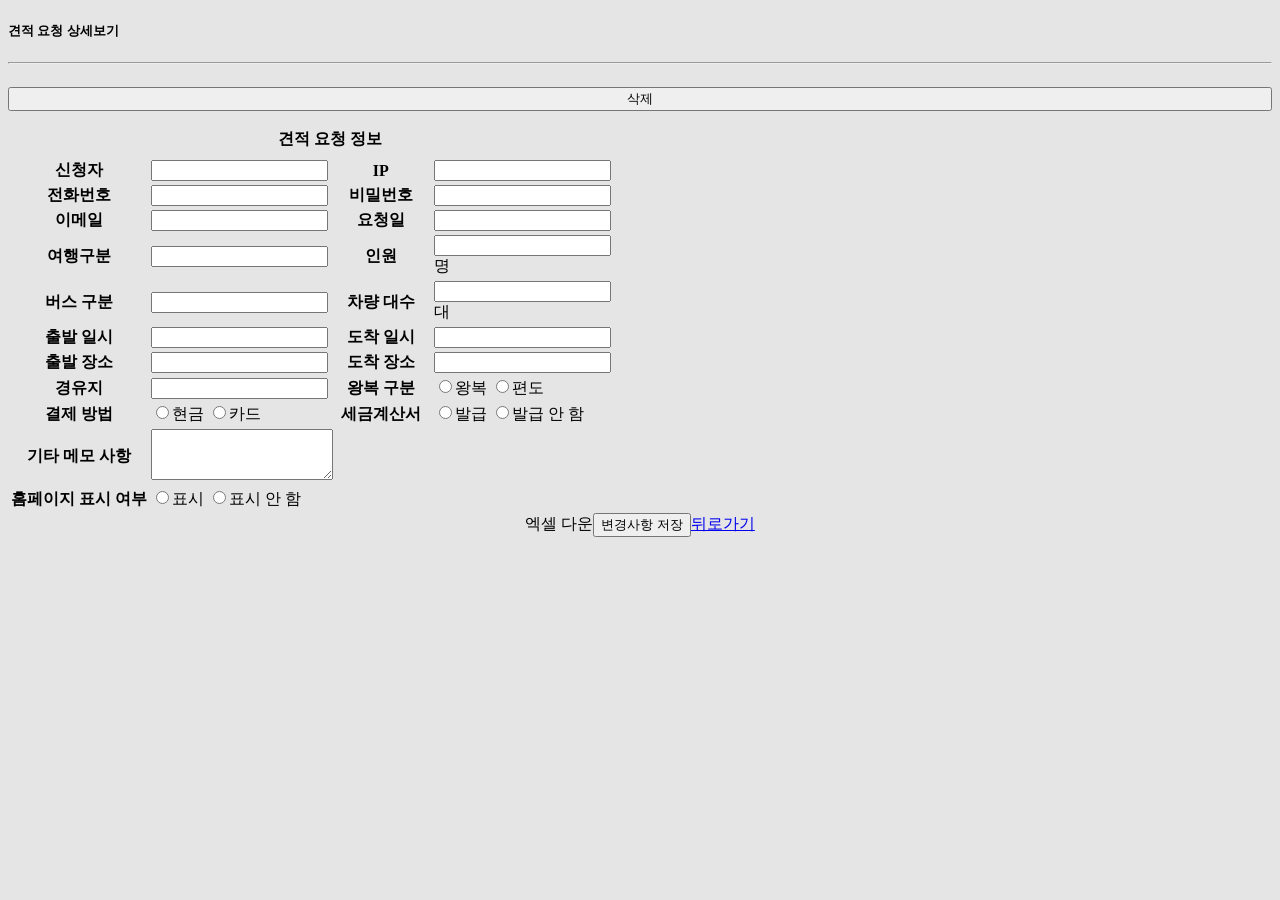
<file: src/main/resources/templates/estimateDetailPage.html>
<!DOCTYPE html>
<html xmlns:th="http://www.thymeleaf.org" lang="en">
<!-- head -->
<th:block th:replace="fragments/head :: headFragment"></th:block>

<body style="background-color: #e5e5e5;">

<!-- header -->
<th:block th:replace="fragments/header :: headerFragment"></th:block>

<div class="container">
    <!--top bar-->
    <th:block th:replace="fragments/topBar :: topBarFragment"></th:block>

    <div class="row row-cols-auto">
        <!-- side menu -->
        <th:block th:replace="fragments/sideMenu :: sideMenuFragment"></th:block>

        <!-- content -->
        <article class="col-10">
            <h5>견적 요청 상세보기</h5>
            <hr>
            <form style="padding: 15px 0" th:object="${estimate}" method="POST" th:action="@{/admin/delete/estimate/{estimateId}(estimateId = ${estimate.id})}">
                <div class="row">
                    <div class="col-10">

                    </div>
                    <div class="col-2">
                        <button type="submit" class="btn btn-danger" onclick="deleteConfirm()" style="width: 100%;">삭제</button>
                    </div>
                </div>
            </form>

            <form th:object="${estimate}" method="POST" th:action="@{/admin/update/estimate/{estimateId}(estimateId = ${estimate.id})}">
            <table class="table align-middle table-bordered">
                <thead class="table-info">
                <tr>
                    <th colspan="4">견적 요청 정보</th>
                </tr>
                </thead>
                <tbody>
                <tr><tr><td colspan="2" style="width: 50%; border-right: 0;"></td></tr></tr>
                <tr>
                    <th>신청자</th>
                    <td>
                        <input type="text" readonly class="form-control-plaintext" th:field="*{name}">
                    </td>
                    <th>IP</th>
                    <td>
                        <input type="text" readonly class="form-control-plaintext" th:field="*{ip}">
                    </td>
                </tr>
                <tr>
                    <th>전화번호</th>
                    <td>
                        <input type="text" readonly class="form-control-plaintext" th:field="*{phone}">
                    </td>
                    <th>비밀번호</th>
                    <td>
                        <input type="text" readonly class="form-control-plaintext" th:field="*{password}">
                    </td>
                </tr>
                <tr>
                    <th>이메일</th>
                    <td>
                        <input type="text" readonly class="form-control-plaintext" th:field="*{email}">
                    </td>
                    <th>요청일</th>
                    <td>
                        <input type="text" readonly class="form-control-plaintext" th:field="*{createdDate}">
                    </td>
                </tr>
                <tr>
                    <th>여행구분</th>
                    <td>
                        <input class="form-control form-control-sm" th:field="*{travelType}">
                    </td>
                    <th>인원</th>
                    <td>
                        <div class="input-group input-group-sm" style="width: 100px;">
                            <input type="number" class="form-control form-control-sm" th:field="*{memberCount}">
                            <span class="input-group-text">명</span>
                        </div>
                    </td>
                </tr>
                <tr>
                    <th>버스 구분</th>
                    <td>
                        <input class="form-control form-control-sm" th:field="*{vehicleType}">
                    </td>
                    <th>차량 대수</th>
                    <td>
                        <div class="input-group input-group-sm" style="width: 100px;">
                            <input type="number" class="form-control form-control-sm" th:field="*{vehicleNumber}">
                            <span class="input-group-text">대</span>
                        </div>
                    </td>
                </tr>
                <tr>
                    <th>출발 일시</th>
                    <td>
                        <input class="form-control form-control-sm" type="text" th:field="*{departDate}">
                    </td>
                    <th>도착 일시</th>
                    <td>
                        <input class="form-control form-control-sm" type="text" th:field="*{arrivalDate}">
                    </td>
                </tr>
                <tr>
                    <th>출발 장소</th>
                    <td>
                        <input class="form-control form-control-sm" type="text" th:field="*{departPlace}">
                    </td>
                    <th>도착 장소</th>
                    <td>
                        <input class="form-control form-control-sm" type="text" th:field="*{arrivalPlace}">
                    </td>
                </tr>
                <tr>
                    <th>경유지</th>
                    <td><input class="form-control form-control-sm" type="text" th:field="*{stopPlace}"></td>
                    <th>왕복 구분</th>
                    <td th:field="*{wayType}">
                        <label><input type="radio" name="wayType" class="form-check-input"
                                      th:checked="${estimate.wayType eq '왕복'}"
                                      th:value="왕복">왕복</label>
                        <label><input type="radio" name="wayType" class="form-check-input"
                                      th:checked="${estimate.wayType eq '편도'}"
                                      th:value="편도">편도</label>
                    </td>
                </tr>
                <tr>
                    <th>결제 방법</th>
                    <td th:field="*{payment}">
                        <label><input type="radio" name="payment" class="form-check-input"
                                      th:checked="${estimate.payment eq '현금'}"
                                      th:value="현금">현금</label>
                        <label><input type="radio" name="payment" class="form-check-input"
                                      th:checked="${estimate.payment eq '카드'}"
                                      th:value="카드">카드</label>
                    </td>
                    <th>세금계산서</th>
                    <td th:field="*{taxBill}">
                        <label><input type="radio" name="taxBill" class="form-check-input"
                                      th:checked="${estimate.taxBill eq '발급'}"
                                      th:value="발급">발급</label>
                        <label><input type="radio" name="taxBill" class="form-check-input"
                                      th:checked="${estimate.taxBill eq '발급안함'}"
                                      th:value="발급안함">발급 안 함</label>
                    </td>
                </tr>
                <tr>
                    <th>기타 메모 사항</th>
                    <td colspan="3">
                        <textarea class="form-control" rows="3"
                                  th:field="*{memo}"></textarea>
                    </td>
                </tr>
                <tr>
                    <th>홈페이지 표시 여부</th>
                    <td colspan="3" th:field="*{visibility}">
                        <label><input type="radio" name="visibility" class="form-check-input"
                                      th:checked="${estimate.visibility eq true}"
                                      th:value="true">표시</label>
                        <label><input type="radio" name="visibility" class="form-check-input"
                                      th:checked="${estimate.visibility eq false}"
                                      th:value="false">표시 안 함</label>
                    </td>
                </tr>
                </tbody>
            </table>
            <div class="btn-group" role="group" style="display: table; margin: 0 auto;">
                <a th:href="@{/admin/estimate/{estimateId}/excel(estimateId = ${estimate.id})}" class="btn btn-success">엑셀 다운</a>
                <button type="submit" class="btn btn-primary" onclick="alert('견적 정보를 저장합니다.');">변경사항 저장</button>
                <a type="button" class="btn btn-secondary" href="javascript:window.history.back();">뒤로가기</a>
            </div>
            </form>
        </article>
    </div>
</div>

<!-- footer -->
<th:block th:replace="fragments/footer :: footerFragment"></th:block>

</body>
<script>
    function deleteConfirm() {
        if (!confirm("견적요청을 영구적으로 삭제하시겠습니까? 삭제하면 다시 복구 할 수 없습니다.")) {
        } else {
            alert("해당 견적요청을 삭제했습니다.");
        }
    }
</script>

</html>
</file>
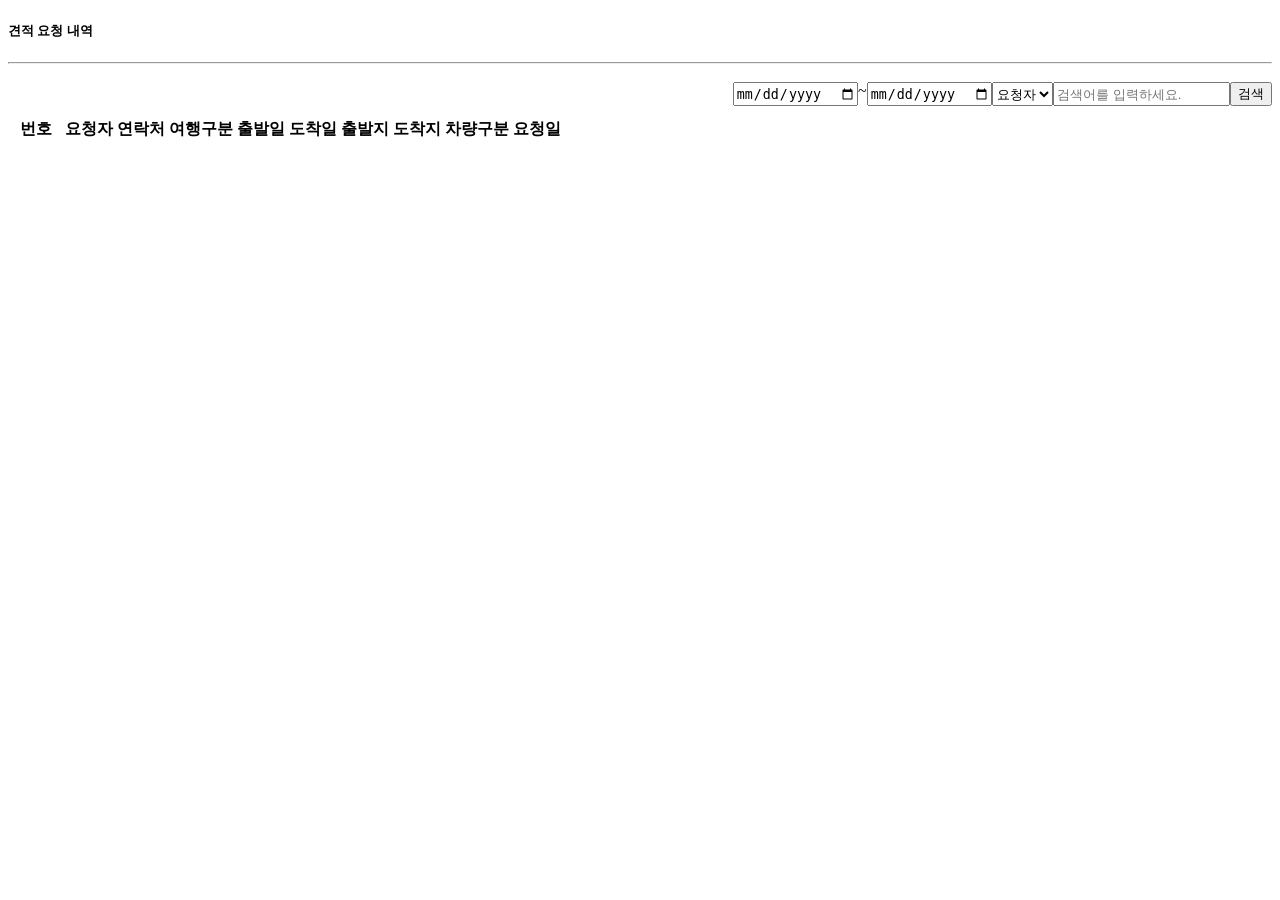
<file: src/main/resources/templates/fragments/main.html>
<!DOCTYPE html>
<html xmlns:th="http://www.thymeleaf.org">
<th:block th:fragment="mainFragment">

<article class="col-10">
  <h5>견적 요청 내역</h5>
  <hr>
  <form th:action="@{/admin/search}" th:object="${adminSearchForm}" method="POST" style="display: flex; justify-content: flex-end; padding: 10px 0;">
    <input type="date" th:field="*{start}" id="startDate">
    ~
    <input type="date" th:field="*{end}" id="endDate">
    <select th:field="*{searchType}">
      <option value="name">요청자</option>
      <option value="phone">연락처</option>
    </select>
    <input th:field="*{keyword}" type="text" placeholder="검색어를 입력하세요."/>
    <input type="submit" value="검색"/>
  </form>

  <div class="table-responsive">
    <table class="table table-striped table-hover" style="table-layout: fixed">
      <thead class="table-light">
      <tr>
        <th scope="col" style="width: 50px;">번호</th>
        <th scope="col">요청자</th>
        <th scope="col">연락처</th>
        <th scope="col">여행구분</th>
        <th scope="col">출발일</th>
        <th scope="col">도착일</th>
        <th scope="col">출발지</th>
        <th scope="col">도착지</th>
        <th scope="col">차량구분</th>
        <th scope="col">요청일</th>
      </tr>
      </thead>
      <tbody>
      <tr th:each="e: ${eList}"
          th:onclick="|location.href='@{/admin/estimate/{estimateId}(estimateId = ${e.id})}'|"
          style="cursor: pointer;">
        <td th:text="${e.id}"></td>
        <td th:text="${e.name}"></td>
        <td th:text="${e.phone}"></td>
        <td th:text="${e.travelType}"></td>
        <td th:text="${e.departDate}"></td>
        <td th:text="${e.arrivalDate}"></td>
        <td th:text="${e.departPlace}"></td>
        <td th:text="${e.arrivalPlace}"></td>
        <td th:text="${e.vehicleType}"></td>
        <td th:text="${e.createdDate}"></td>
        </form>
      </tr>
      </tbody>
    </table>
    <th:block th:replace="fragments/pageNavBar :: pageNavBar"></th:block>
  </div>
</article>

</th:block>
</html>
</file>
